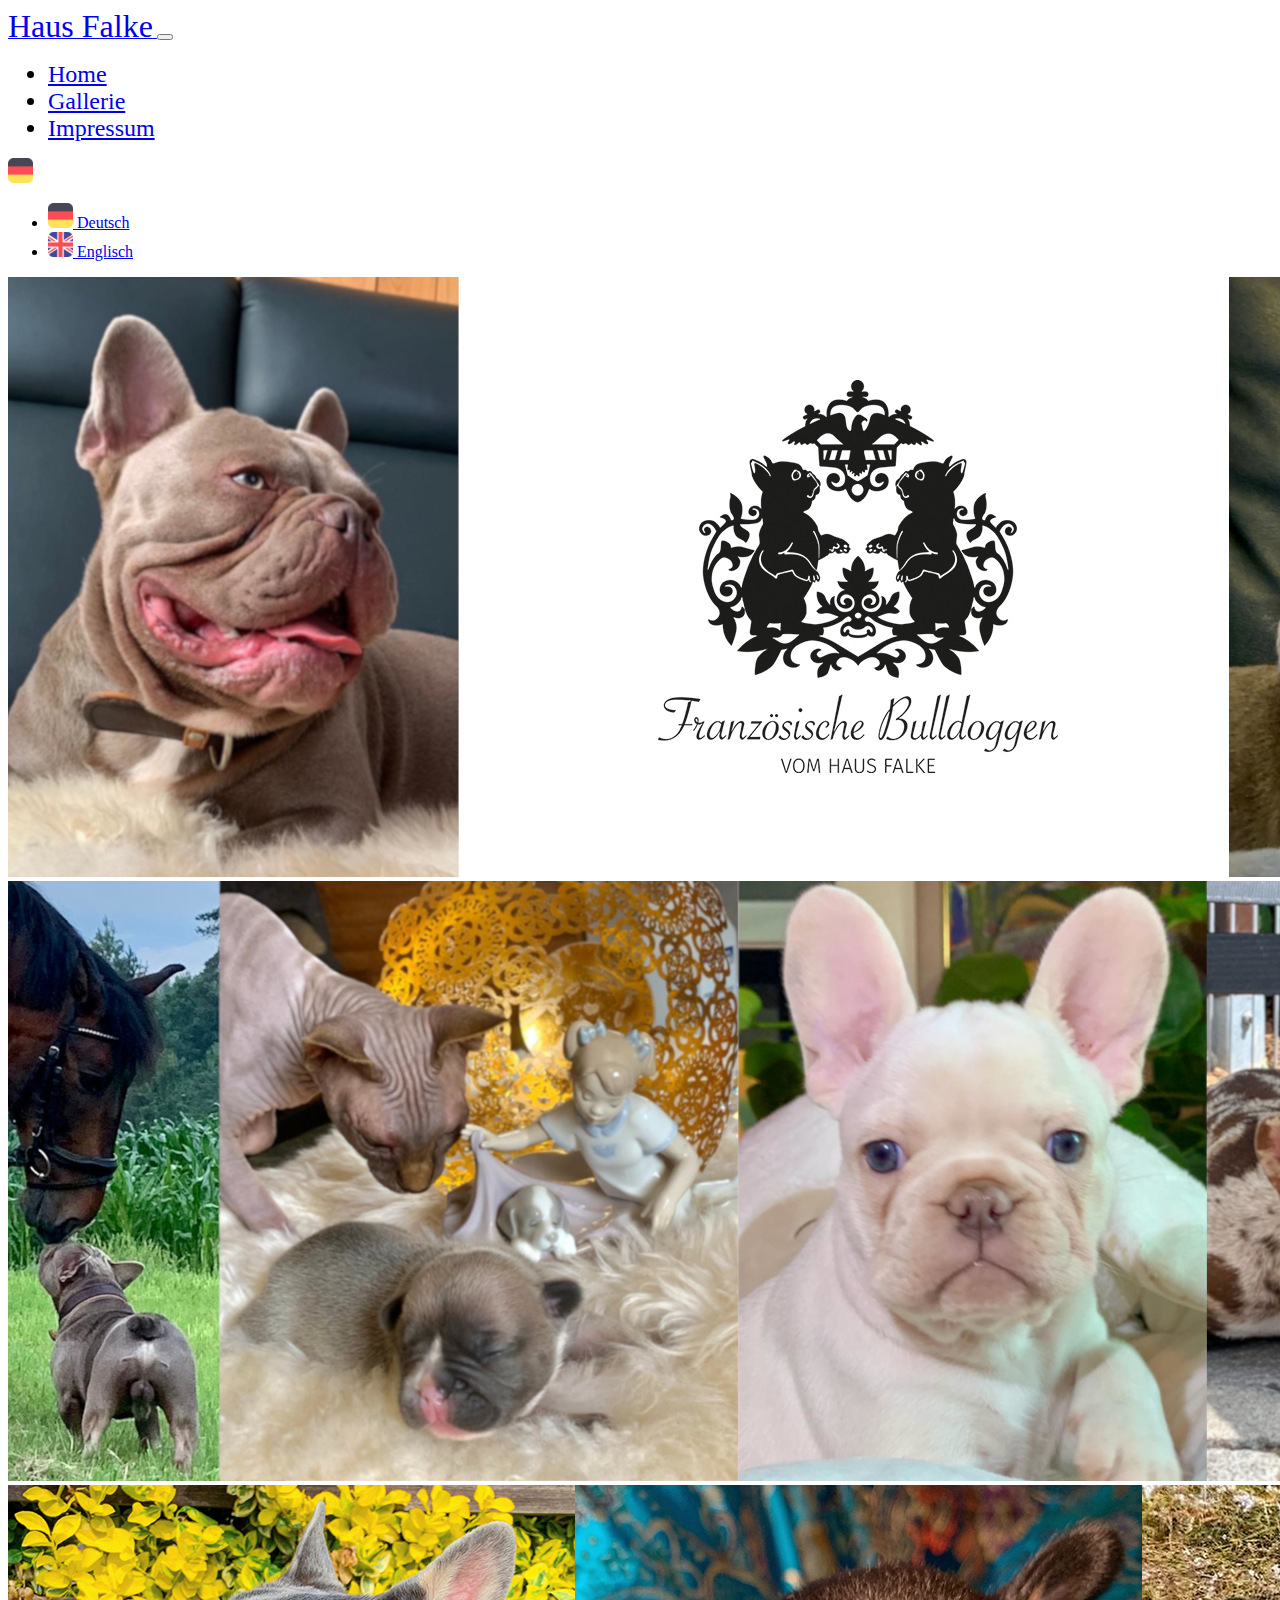
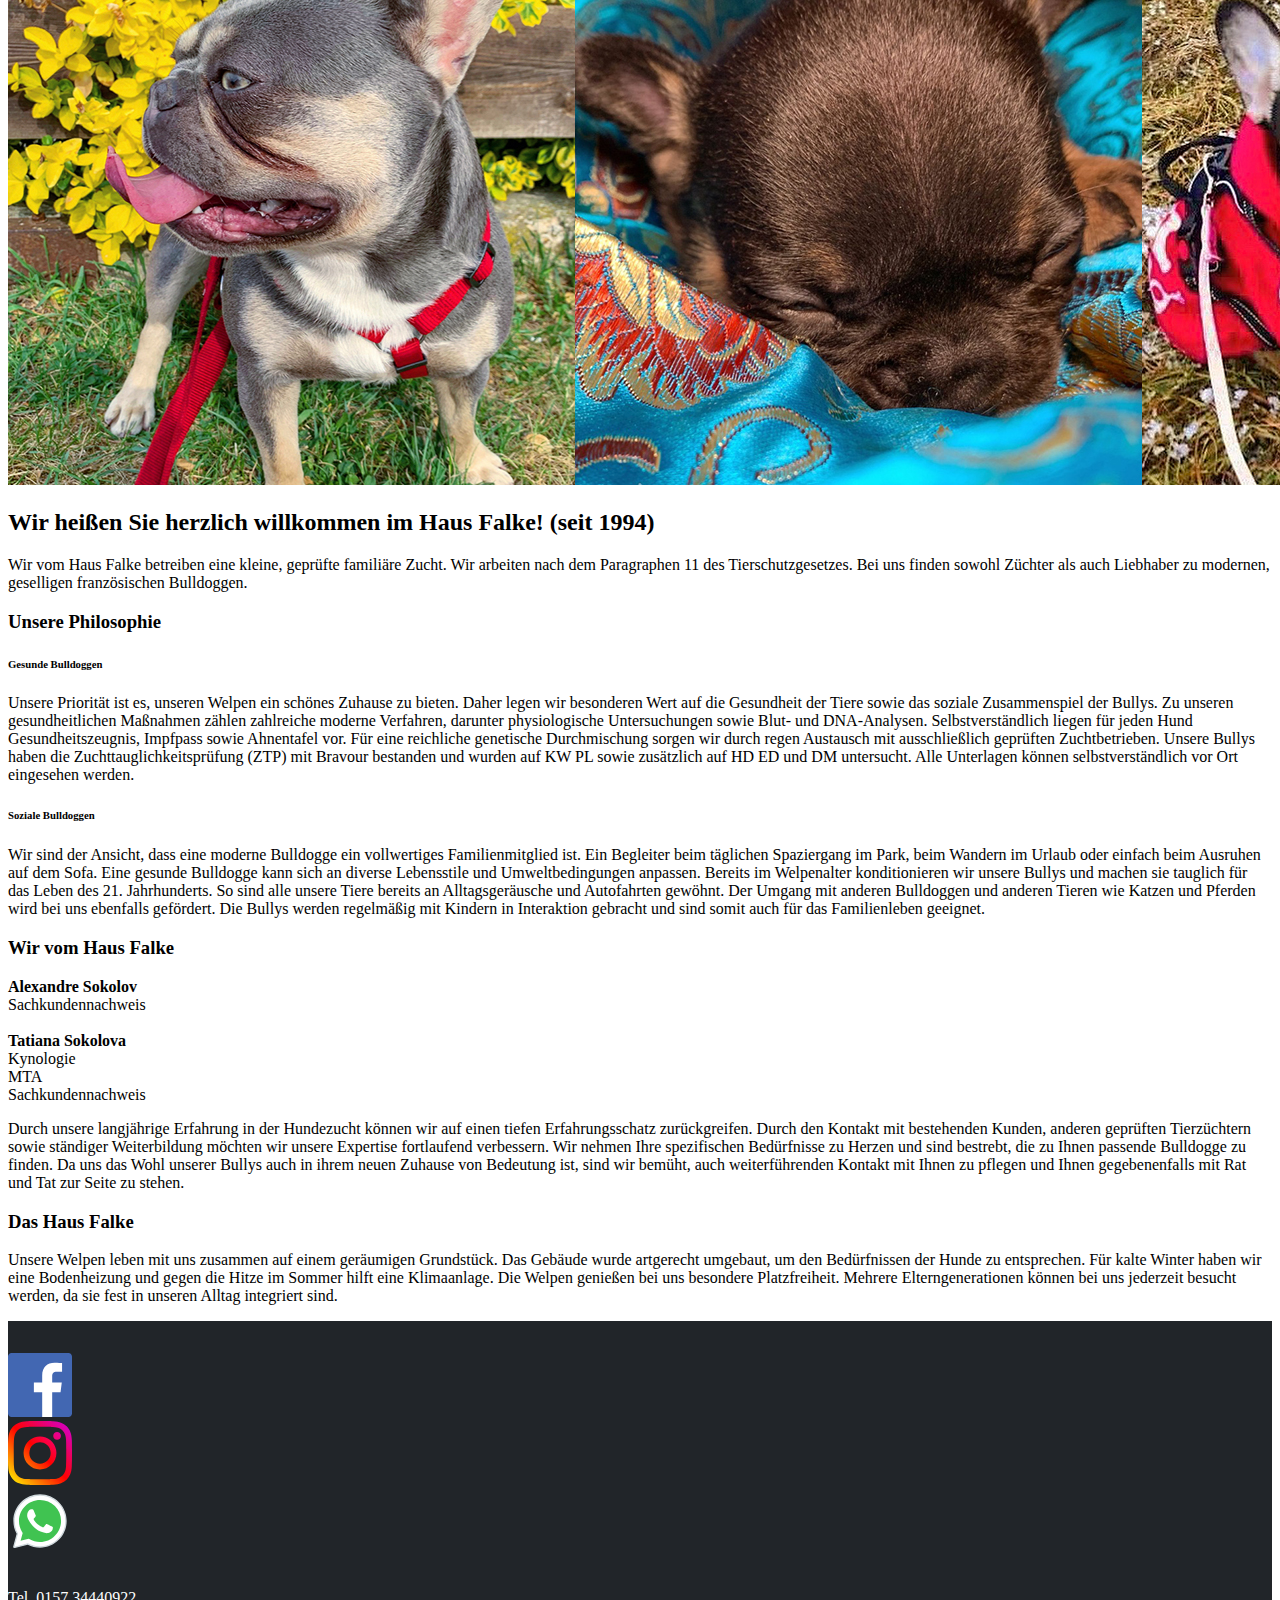
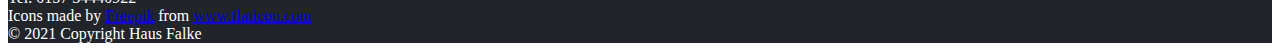
<file: index.html>
<!DOCTYPE html>
<html lang="de">

<head>
  <meta charset="UTF-8">
  <meta http-equiv="X-UA-Compatible" content="IE=edge">
  <meta name="viewport" content="width=device-width, initial-scale=1.0">
  <title>Französische Bulldoggen vom Haus Falke</title>
  <link rel="stylesheet" href="/index.css">
  <link href="https://cdn.jsdelivr.net/npm/bootstrap@5.1.0/dist/css/bootstrap.min.css" rel="stylesheet"
    integrity="sha384-KyZXEAg3QhqLMpG8r+8fhAXLRk2vvoC2f3B09zVXn8CA5QIVfZOJ3BCsw2P0p/We" crossorigin="anonymous">
</head>

<body>
  <nav class="navbar navbar-expand-lg navbar-dark bg-dark px-5">
    <div class="container-fluid">
      <a class="navbar-brand" href="#">
        <span class="brand-text">Haus Falke</span>
      </a>
      <button class="navbar-toggler" type="button" data-bs-toggle="collapse" data-bs-target="#navbarNav"
        aria-controls="navbarNav" aria-expanded="false" aria-label="Toggle navigation">
        <span class="navbar-toggler-icon"></span>
      </button>
      <div class="collapse navbar-collapse flex-grow-0" id="navbarNav">
        <ul class="navbar-nav">
          <li class="nav-item">
            <a class="nav-link" href="/">Home</a>
          </li>
          <li class="nav-item">
            <a class="nav-link" href="/gallery">Gallerie</a>
          </li>
          <li class="nav-item">
            <a class="nav-link" href="/impressum">Impressum</a>
          </li>
        </ul>
      </div>
      <li class="dropdown ml-auto">
        <a class="btn btn-secondary dropdown-toggle" href="#" id="navbarDropdownMenuLink" role="button"
          data-toggle="dropdown" aria-expanded="false">
          <img src="/img/language/german.png" width="25px" alt="">
        </a>
        <ul class="dropdown-menu" aria-labelledby="navbarDropdownMenuLink">
          <li>
            <a class="dropdown-item" href="javascript:void(0);">
              <img src="/img/language/german.png" width="25px" alt="">
              Deutsch
            </a>
          </li>
          <li>
            <a class="dropdown-item" href="javascript:void(0);">
              <img src="/img/language/english.png" width="25px" alt="">
              Englisch
            </a>
          </li>
        </ul>
      </li>
    </div>
  </nav>

  <div id="carouselExampleIndicators" class="carousel slide carousel-fade" data-ride="carousel">
    <div class="carousel-inner">
      <div class="carousel-item active">
        <img src="/img/slide_1.jpg" class="d-block w-100">
      </div>
      <div class="carousel-item">
        <img src="/img/slide_2.jpg" class="d-block w-100">
      </div>
      <div class="carousel-item">
        <img src="/img/slide_3.jpg" class="d-block w-100">
      </div>
    </div>
    <a class="carousel-control-prev" href="#carouselExampleIndicators" role="button" data-slide="prev">
      <span class="carousel-control-prev-icon" aria-hidden="true"></span>
      <span hidden="true" class="sr-only">Previous</span>
    </a>
    <a class="carousel-control-next" href="#carouselExampleIndicators" role="button" data-slide="next">
      <span class="carousel-control-next-icon" aria-hidden="true"></span>
      <span hidden="true" class="sr-only">Next</span>
    </a>
  </div>

  <div id="root"></div>

  <footer class="footer-container">
    <div class="container">
      <div class="row justify-content-md-center">
        <div class="col-md-1">
          <a href="https://de-de.facebook.com/pages/category/Local-Business/Französische-Bulldoggen-vom-Haus-Falke-2011440318877659"
            target="_blank">
            <img src="/img/footer/facebook.svg" class="social-icon" alt="Facebook" />
          </a>
        </div>
        <div class="col-md-1">
          <a href="https://www.instagram.com/franzosischebulldoggen/?hl=de" target="_blank">
            <img src="/img/footer/instagram.svg" class="social-icon" alt="Instagram" />
          </a>
        </div>
        <div class="col-md-1">
          <a href="https://api.whatsapp.com/send?phone=4915734440922" target="_blank">
            <img src="/img/footer/whatsapp.svg" class="social-icon" alt="Whatsapp" />
          </a>
        </div>

      </div>
    </div>
    </div>
    <div class="footer-copyright">
      <div class="fw-bold pb-3 text-center">Tel. 0157 34440922</div>
      <div class="row">
        <div class="col-md-4">
          Icons made by <a href="https://www.freepik.com" title="Freepik">Freepik</a> from <a
            href="https://www.flaticon.com/" title="Flaticon">www.flaticon.com</a>
        </div>
        <div class="col-md-4 text-center">
          © 2021 Copyright Haus Falke
        </div>
      </div>
    </div>
  </footer>



  <script src="https://code.jquery.com/jquery-3.2.1.min.js"></script>
  <script src="https://cdnjs.cloudflare.com/ajax/libs/popper.js/1.12.9/umd/popper.min.js"
    integrity="sha384-ApNbgh9B+Y1QKtv3Rn7W3mgPxhU9K/ScQsAP7hUibX39j7fakFPskvXusvfa0b4Q"
    crossorigin="anonymous"></script>
  <script src="https://maxcdn.bootstrapcdn.com/bootstrap/4.0.0/js/bootstrap.min.js"
    integrity="sha384-JZR6Spejh4U02d8jOt6vLEHfe/JQGiRRSQQxSfFWpi1MquVdAyjUar5+76PVCmYl"
    crossorigin="anonymous"></script>
  <script src="/router.js"></script>
</body>

</html>
</file>
<file: index.css>
.social-icon {
    max-width: 4rem;
    max-height: 4rem;
}

.footer-container {
    background-color: #212529;
    padding-top: 2rem;
}

.footer-copyright {
    margin-top: 2rem;
    color: white;
}

.brand-text {
    font-size: 2rem;
    font-weight: 400;
}

.nav-item {
    font-size: 1.5rem;
}

/* gallery */
.bully-babe-card {
    width: 18rem;
    height: 25rem;
}

.bully-babe-card img {
    height: 75%;
}
</file>
